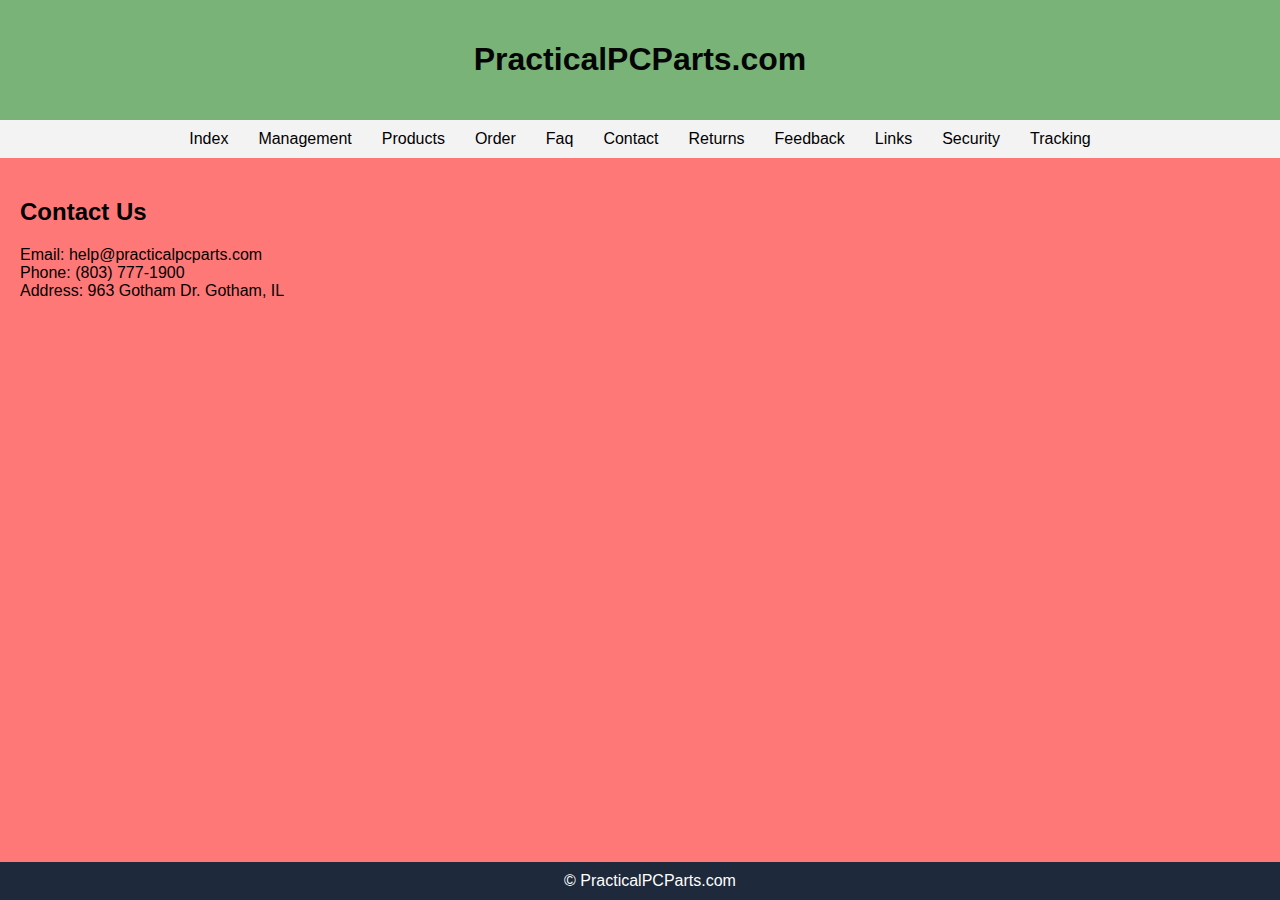
<file: contact.html>
<!DOCTYPE html>
<html lang="en">
<head>
    <meta charset="UTF-8">
    <title>PracticalPCParts.com</title>
    <link rel="stylesheet" href="style.css">
</head>
<body>
<header>
    <h1>PracticalPCParts.com</h1>
</header>
<nav><a href='index.html'>Index</a><a href='management.html'>Management</a><a href='products.html'>Products</a><a href='order.html'>Order</a><a href='faq.html'>Faq</a><a href='contact.html'>Contact</a><a href='returns.html'>Returns</a><a href='feedback.html'>Feedback</a><a href='links.html'>Links</a><a href='security.html'>Security</a><a href='tracking.html'>Tracking</a></nav>
<main><h2>Contact Us</h2><p>Email: help@practicalpcparts.com<br/>Phone: (803) 777-1900<br/>Address: 963 Gotham Dr. Gotham, IL</p></main>
<footer>&copy; PracticalPCParts.com</footer>
</body>
</html>
</file>
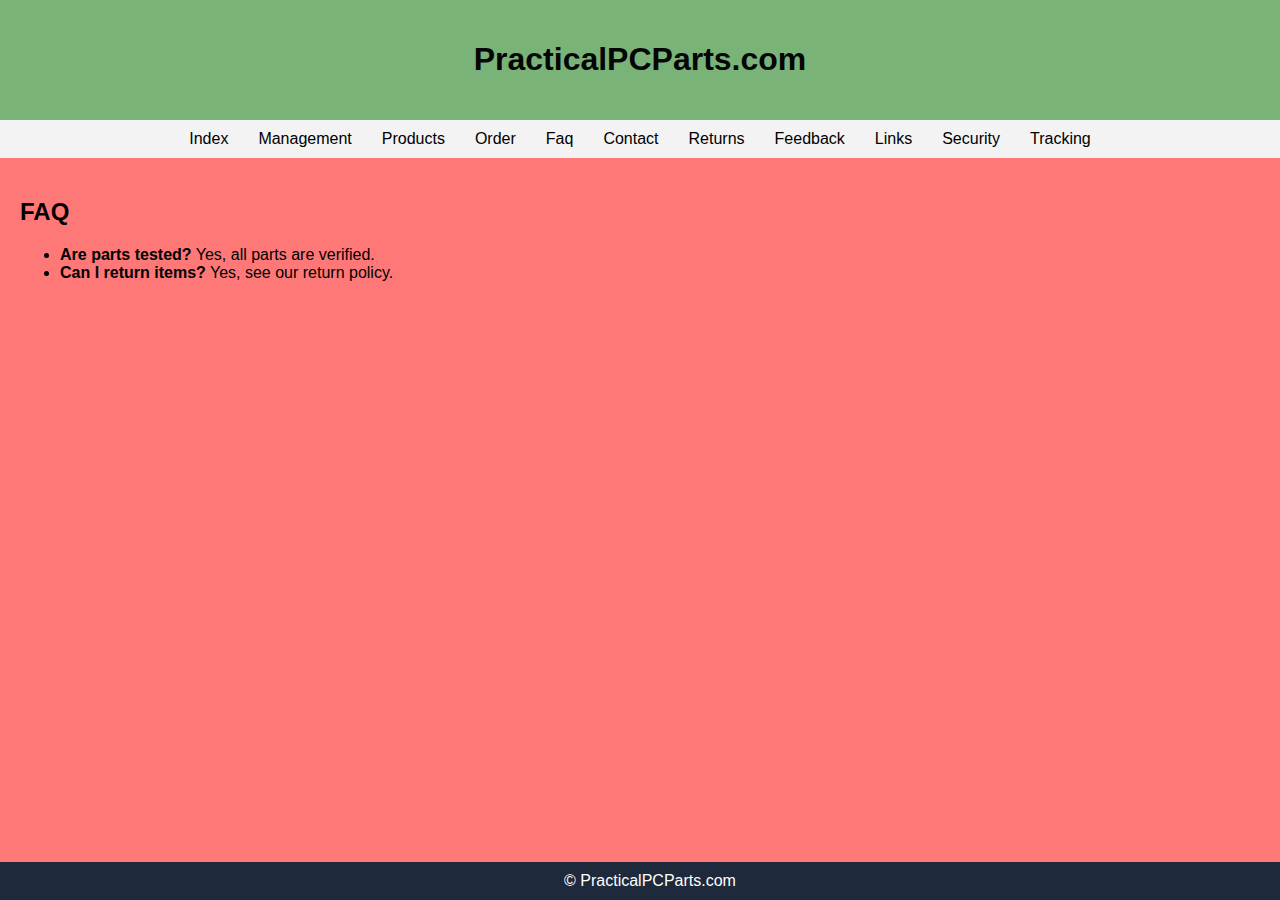
<file: faq.html>
<!DOCTYPE html>
<html lang="en">
<head>
    <meta charset="UTF-8">
    <title>PracticalPCParts.com</title>
    <link rel="stylesheet" href="style.css">
</head>
<body>
<header>
    <h1>PracticalPCParts.com</h1>
</header>
<nav><a href='index.html'>Index</a><a href='management.html'>Management</a><a href='products.html'>Products</a><a href='order.html'>Order</a><a href='faq.html'>Faq</a><a href='contact.html'>Contact</a><a href='returns.html'>Returns</a><a href='feedback.html'>Feedback</a><a href='links.html'>Links</a><a href='security.html'>Security</a><a href='tracking.html'>Tracking</a></nav>
<main><h2>FAQ</h2><ul><li><strong>Are parts tested?</strong> Yes, all parts are verified.</li><li><strong>Can I return items?</strong> Yes, see our return policy.</li></ul></main>
<footer>&copy; PracticalPCParts.com</footer>
</body>
</html>
</file>
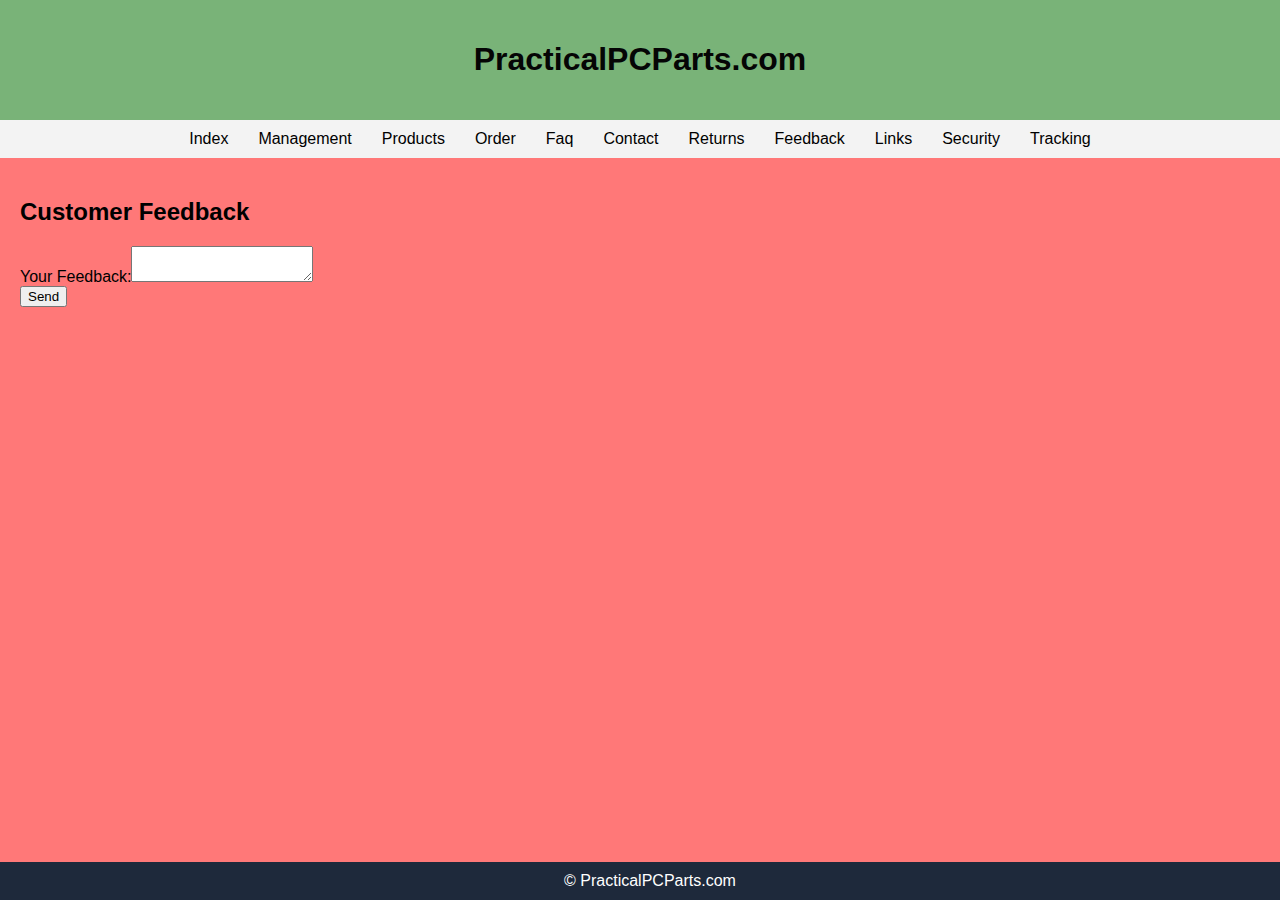
<file: feedback.html>
<!DOCTYPE html>
<html lang="en">
<head>
    <meta charset="UTF-8">
    <title>PracticalPCParts.com</title>
    <link rel="stylesheet" href="style.css">
</head>
<body>
<header>
    <h1>PracticalPCParts.com</h1>
</header>
<nav><a href='index.html'>Index</a><a href='management.html'>Management</a><a href='products.html'>Products</a><a href='order.html'>Order</a><a href='faq.html'>Faq</a><a href='contact.html'>Contact</a><a href='returns.html'>Returns</a><a href='feedback.html'>Feedback</a><a href='links.html'>Links</a><a href='security.html'>Security</a><a href='tracking.html'>Tracking</a></nav>
<main><h2>Customer Feedback</h2><form><label>Your Feedback:</label><textarea></textarea><br/><button type='submit'>Send</button></form></main>
<footer>&copy; PracticalPCParts.com</footer>
</body>
</html>
</file>
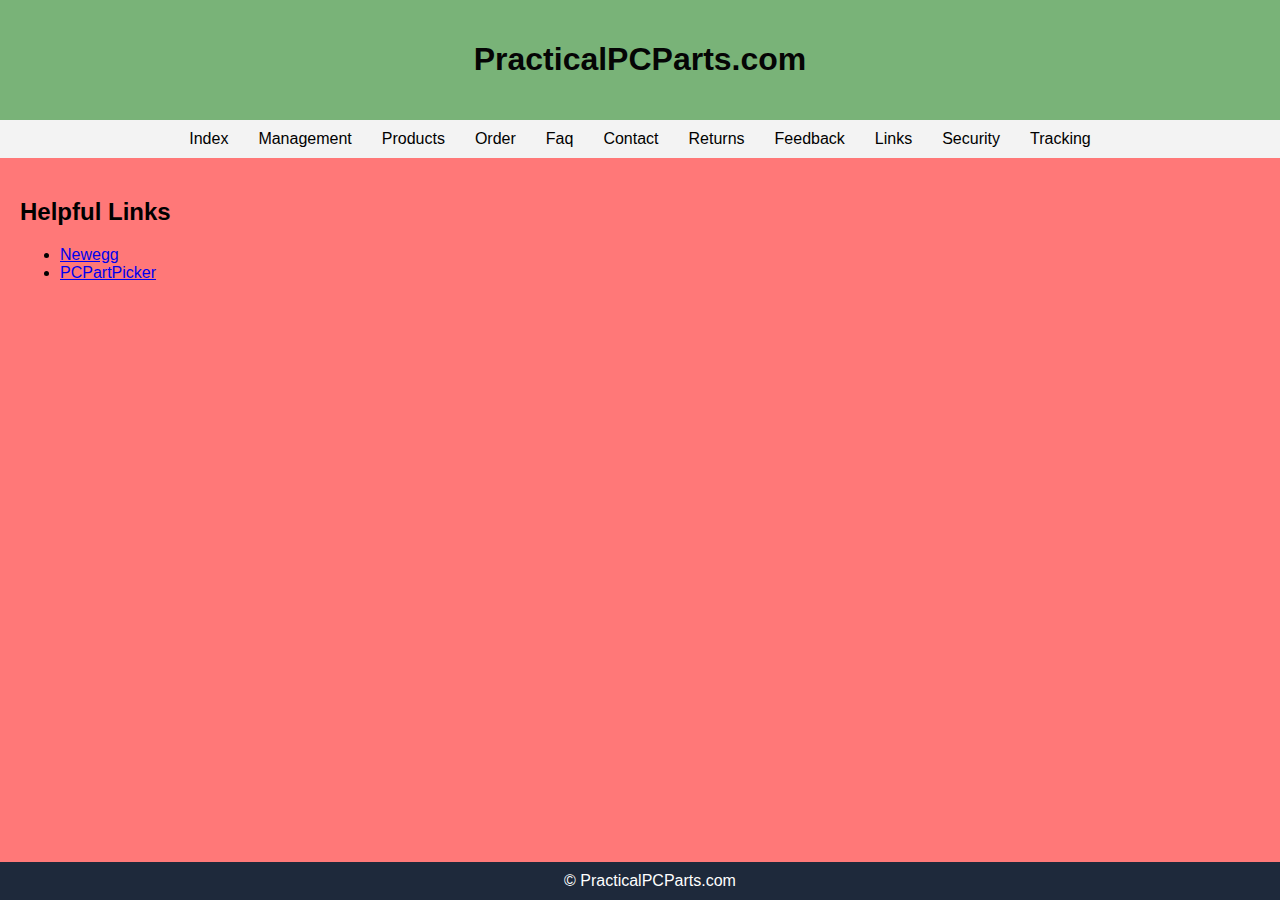
<file: links.html>
<!DOCTYPE html>
<html lang="en">
<head>
    <meta charset="UTF-8">
    <title>PracticalPCParts.com</title>
    <link rel="stylesheet" href="style.css">
</head>
<body>
<header>
    <h1>PracticalPCParts.com</h1>
</header>
<nav><a href='index.html'>Index</a><a href='management.html'>Management</a><a href='products.html'>Products</a><a href='order.html'>Order</a><a href='faq.html'>Faq</a><a href='contact.html'>Contact</a><a href='returns.html'>Returns</a><a href='feedback.html'>Feedback</a><a href='links.html'>Links</a><a href='security.html'>Security</a><a href='tracking.html'>Tracking</a></nav>
<main><h2>Helpful Links</h2><ul><li><a href='https://www.newegg.com' target='_blank'>Newegg</a></li><li><a href='https://www.pcpartpicker.com' target='_blank'>PCPartPicker</a></li></ul></main>
<footer>&copy; PracticalPCParts.com</footer>
</body>
</html>
</file>
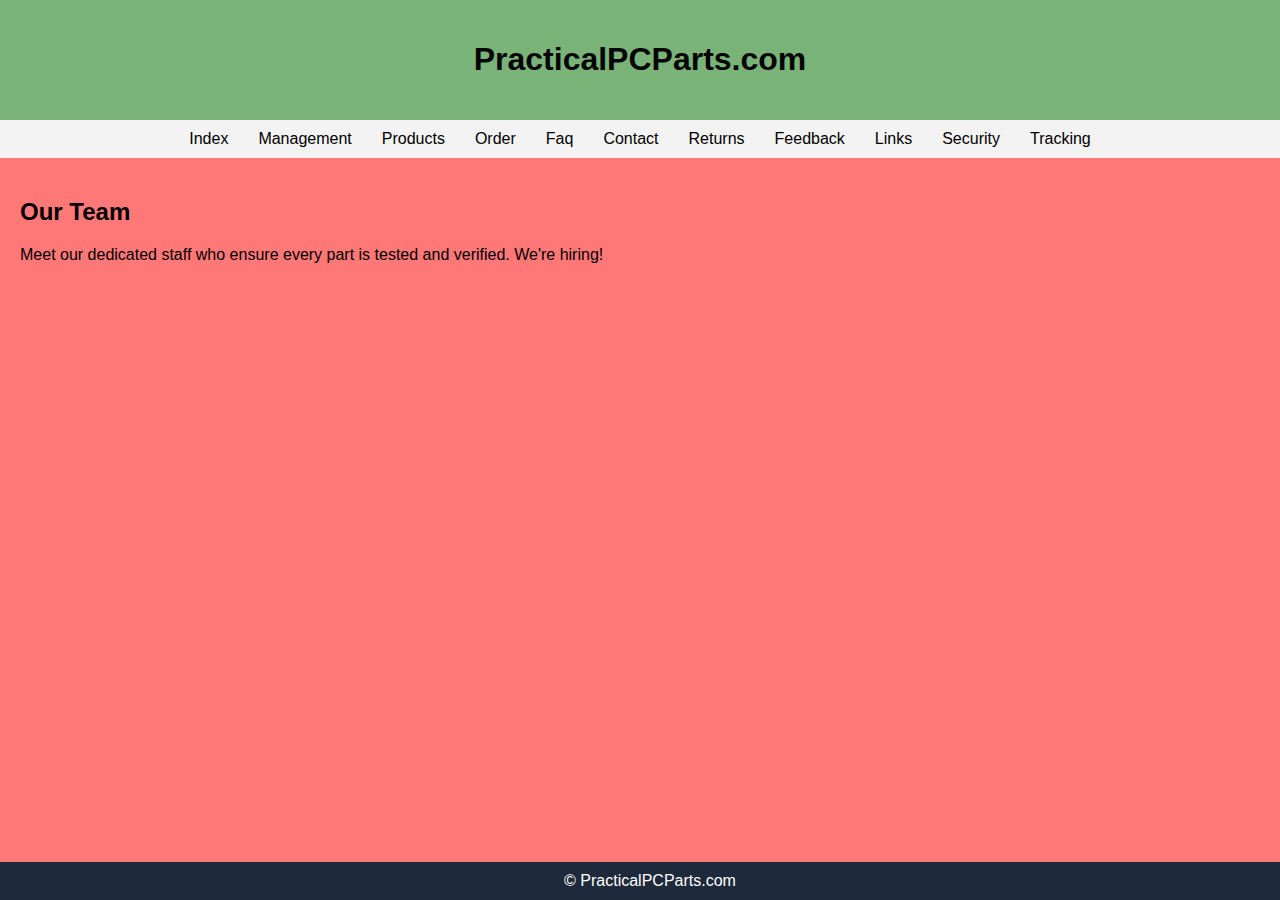
<file: management.html>
<!DOCTYPE html>
<html lang="en">
<head>
    <meta charset="UTF-8">
    <title>PracticalPCParts.com</title>
    <link rel="stylesheet" href="style.css">
</head>
<body>
<header>
    <h1>PracticalPCParts.com</h1>
</header>
<nav><a href='index.html'>Index</a><a href='management.html'>Management</a><a href='products.html'>Products</a><a href='order.html'>Order</a><a href='faq.html'>Faq</a><a href='contact.html'>Contact</a><a href='returns.html'>Returns</a><a href='feedback.html'>Feedback</a><a href='links.html'>Links</a><a href='security.html'>Security</a><a href='tracking.html'>Tracking</a></nav>
<main><h2>Our Team</h2><p>Meet our dedicated staff who ensure every part is tested and verified. We're hiring!</p></main>
<footer>&copy; PracticalPCParts.com</footer>
</body>
</html>
</file>
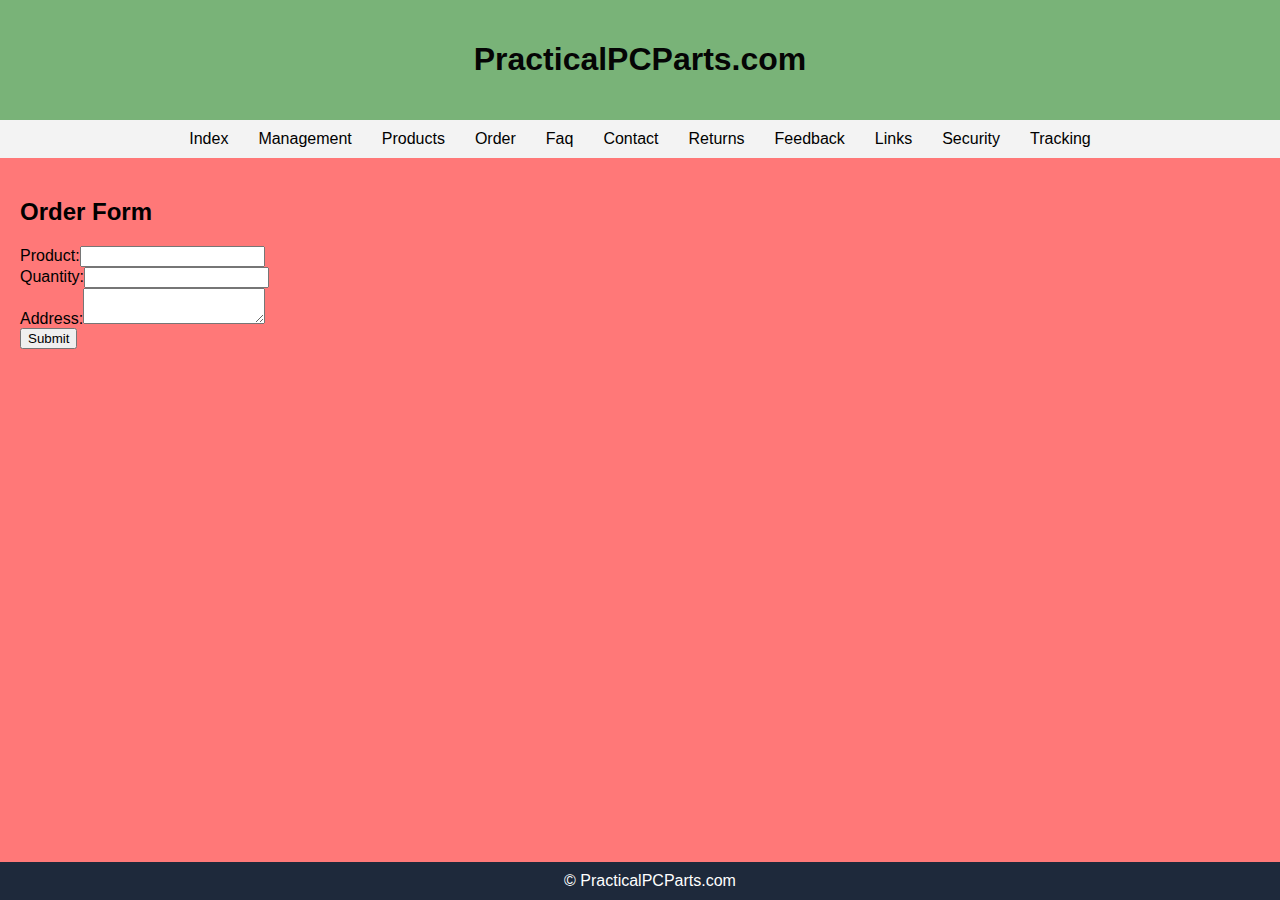
<file: order.html>
<!DOCTYPE html>
<html lang="en">
<head>
    <meta charset="UTF-8">
    <title>PracticalPCParts.com</title>
    <link rel="stylesheet" href="style.css">
</head>
<body>
<header>
    <h1>PracticalPCParts.com</h1>
</header>
<nav><a href='index.html'>Index</a><a href='management.html'>Management</a><a href='products.html'>Products</a><a href='order.html'>Order</a><a href='faq.html'>Faq</a><a href='contact.html'>Contact</a><a href='returns.html'>Returns</a><a href='feedback.html'>Feedback</a><a href='links.html'>Links</a><a href='security.html'>Security</a><a href='tracking.html'>Tracking</a></nav>
<main><h2>Order Form</h2><form><label>Product:</label><input type='text'/><br/><label>Quantity:</label><input type='number'/><br/><label>Address:</label><textarea></textarea><br/><button type='submit'>Submit</button></form></main>
<footer>&copy; PracticalPCParts.com</footer>
</body>
</html>
</file>
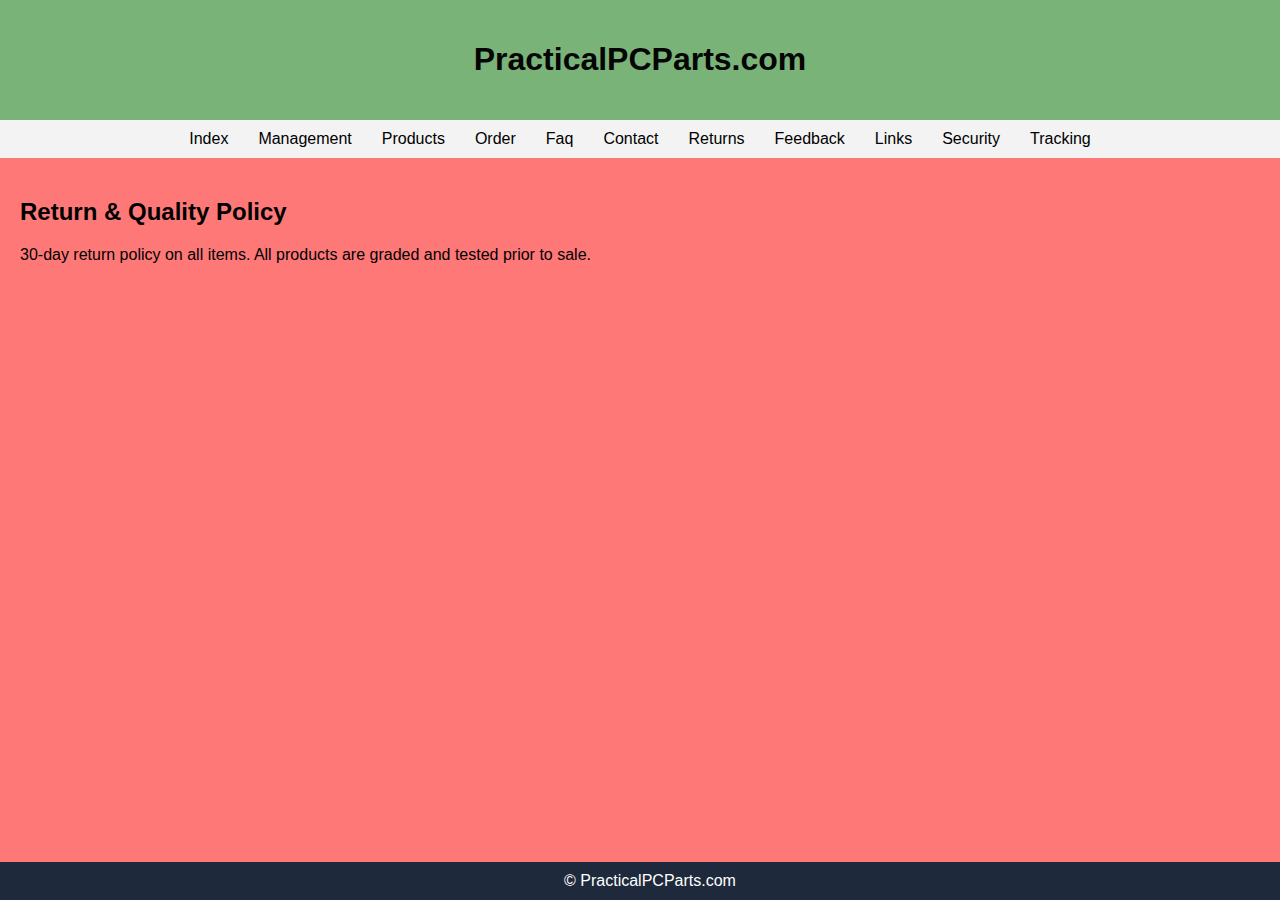
<file: returns.html>
<!DOCTYPE html>
<html lang="en">
<head>
    <meta charset="UTF-8">
    <title>PracticalPCParts.com</title>
    <link rel="stylesheet" href="style.css">
</head>
<body>
<header>
    <h1>PracticalPCParts.com</h1>
</header>
<nav><a href='index.html'>Index</a><a href='management.html'>Management</a><a href='products.html'>Products</a><a href='order.html'>Order</a><a href='faq.html'>Faq</a><a href='contact.html'>Contact</a><a href='returns.html'>Returns</a><a href='feedback.html'>Feedback</a><a href='links.html'>Links</a><a href='security.html'>Security</a><a href='tracking.html'>Tracking</a></nav>
<main><h2>Return & Quality Policy</h2><p>30-day return policy on all items. All products are graded and tested prior to sale.</p></main>
<footer>&copy; PracticalPCParts.com</footer>
</body>
</html>
</file>
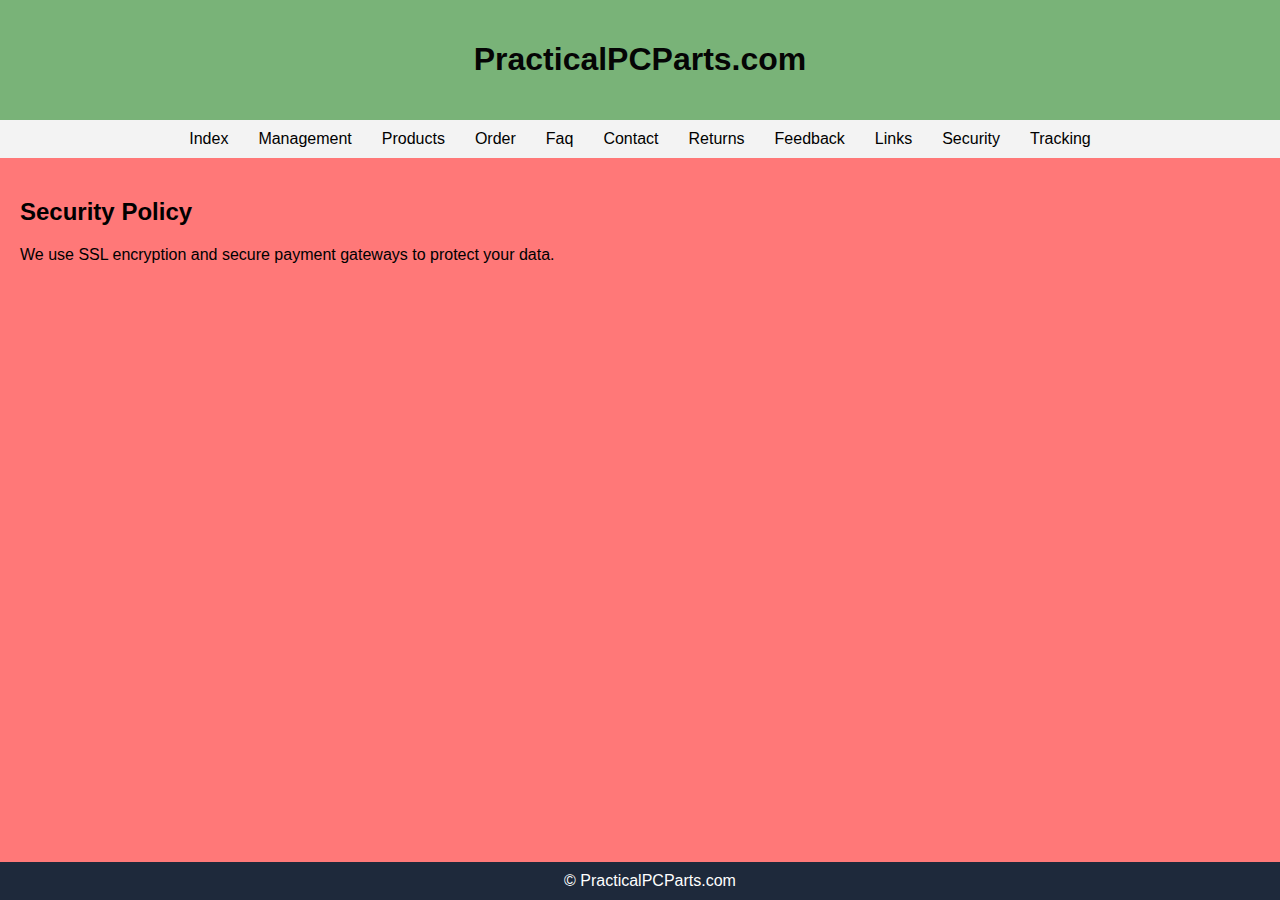
<file: security.html>
<!DOCTYPE html>
<html lang="en">
<head>
    <meta charset="UTF-8">
    <title>PracticalPCParts.com</title>
    <link rel="stylesheet" href="style.css">
</head>
<body>
<header>
    <h1>PracticalPCParts.com</h1>
</header>
<nav><a href='index.html'>Index</a><a href='management.html'>Management</a><a href='products.html'>Products</a><a href='order.html'>Order</a><a href='faq.html'>Faq</a><a href='contact.html'>Contact</a><a href='returns.html'>Returns</a><a href='feedback.html'>Feedback</a><a href='links.html'>Links</a><a href='security.html'>Security</a><a href='tracking.html'>Tracking</a></nav>
<main><h2>Security Policy</h2><p>We use SSL encryption and secure payment gateways to protect your data.</p></main>
<footer>&copy; PracticalPCParts.com</footer>
</body>
</html>
</file>
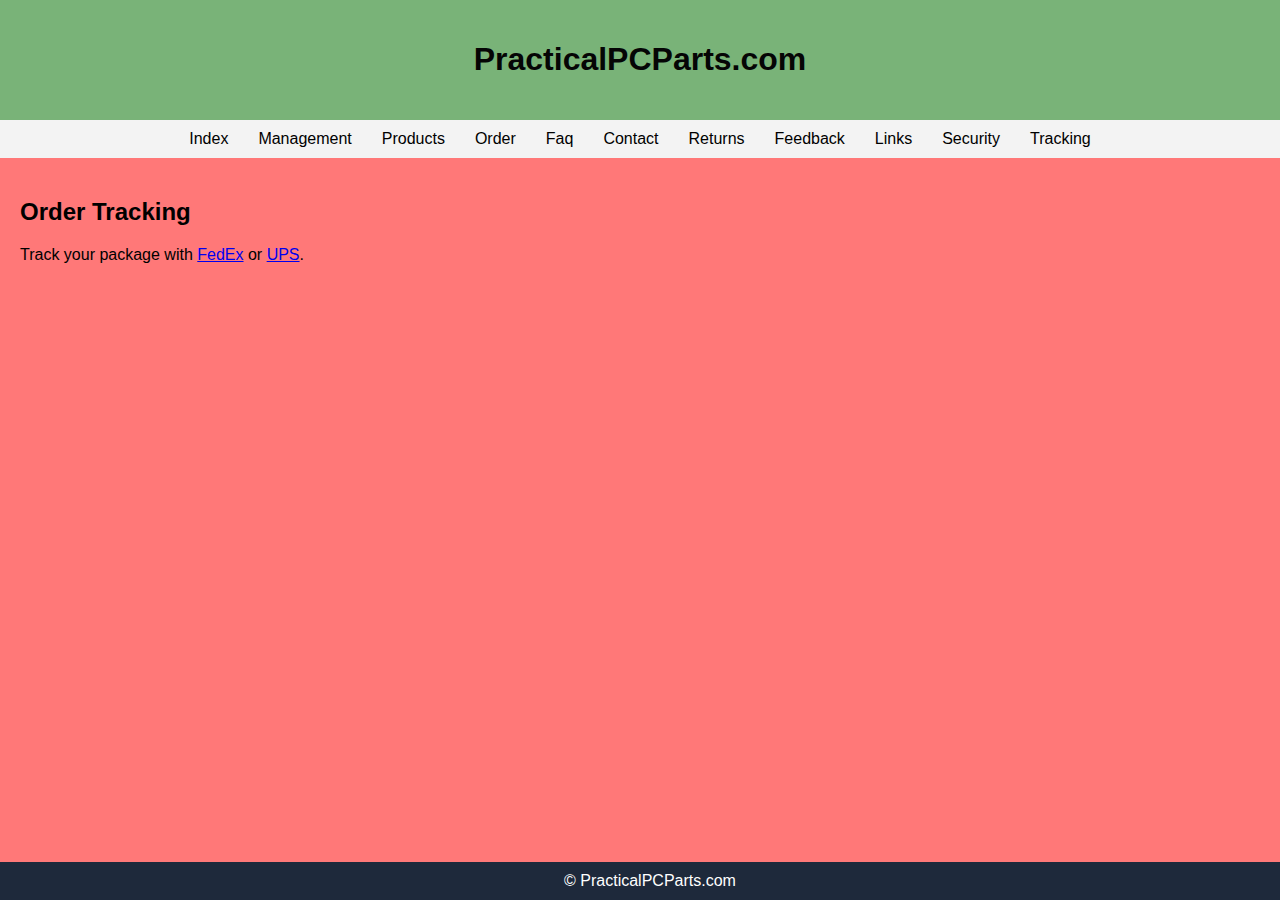
<file: tracking.html>
<!DOCTYPE html>
<html lang="en">
<head>
    <meta charset="UTF-8">
    <title>PracticalPCParts.com</title>
    <link rel="stylesheet" href="style.css">
</head>
<body>
<header>
    <h1>PracticalPCParts.com</h1>
</header>
<nav><a href='index.html'>Index</a><a href='management.html'>Management</a><a href='products.html'>Products</a><a href='order.html'>Order</a><a href='faq.html'>Faq</a><a href='contact.html'>Contact</a><a href='returns.html'>Returns</a><a href='feedback.html'>Feedback</a><a href='links.html'>Links</a><a href='security.html'>Security</a><a href='tracking.html'>Tracking</a></nav>
<main><h2>Order Tracking</h2><p>Track your package with <a href='https://www.fedex.com' target='_blank'>FedEx</a> or <a href='https://www.ups.com' target='_blank'>UPS</a>.</p></main>
<footer>&copy; PracticalPCParts.com</footer>
</body>
</html>
</file>
<file: style.css>
body {
    font-family: Arial, sans-serif;
    background-color: #ff7878;
    margin: 0;
    padding: 0;
}
header {
    background-color: #79b378;
    color: rgb(5, 5, 5);
    padding: 20px;
    text-align: center;
}
nav {
    background-color: #f3f3f3;
    padding: 10px;
    text-align: center;
}
nav a {
    color: rgb(0, 0, 0);
    margin: 0 15px;
    text-decoration: none;
}
main {
    padding: 20px;
}
footer {
    background-color: #1e293b;
    color: white;
    text-align: center;
    padding: 10px;
    position: fixed;
    bottom: 0;
    width: 100%;
}
img.placeholder {
    width: 200px;
    height: 150px;
    background-color: #cbd5e1;
    display: inline-block;
    margin: 10px 0;
}
</file>
